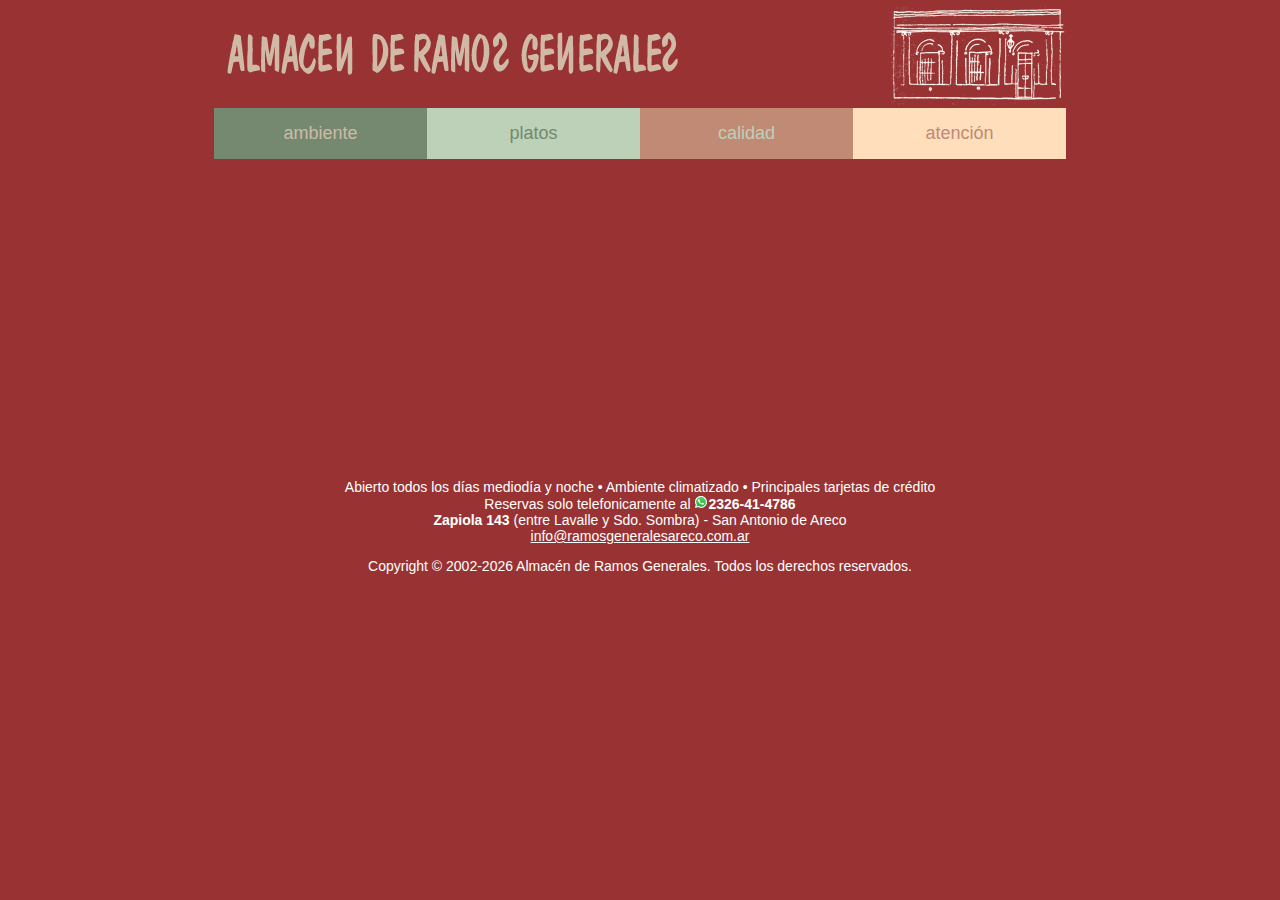
<file: index.html>
﻿<!DOCTYPE html>
<html>
<head>
    <title>Ramos Generales Areco</title>
    <meta http-equiv="Content-Type" content="text/html; charset=iso-8859-1" />
    <meta name="Keywords" content="san antonio de areco, parrilla, restaurant, comidas, comidas caseras, ramos generales, almacen, pulperia, comedor, pastas, asado, gaucho, argentina, buenos aires">
    <meta name="Description" content="El Almacen de Ramos Generales es un lugar único en su tipo. Venga a comer en nuestro restaurant y disfrute de la mejor comida casera en un ambiente excepcional. Ubicado en San Antonio de Areco, Buenos Aires, cuna de la Tradición Argentina.">
    <meta name="Author" content="Eduardo Molteni">
    <link href="/content/app.css" rel="stylesheet" type="text/css" />
    
    <script src="https://ajax.googleapis.com/ajax/libs/jquery/1.12.4/jquery.min.js" type="text/javascript"></script>
	<script src="/scripts/sammy.js" type="text/javascript"></script>
    <script src="/scripts/app.js"></script>
    <script type="text/javascript" src="/scripts/lightbox/jquery.lightbox-0.5.js"></script>
    <link rel="stylesheet" type="text/css" href="/scripts/lightbox/jquery.lightbox-0.5.css" media="screen" />
    <link rel="apple-touch-icon" sizes="180x180" href="/apple-touch-icon.png">
    <link rel="icon" type="image/png" sizes="32x32" href="/favicon-32x32.png">
    <link rel="icon" type="image/png" sizes="16x16" href="/favicon-16x16.png">
    <link rel="manifest" href="site.webmanifest">
    
</head>
<body>
    <table width=852 align=center cellspacing=0 cellpadding=0 style='BORDER:  #D0B9A6 0px solid; BACKGROUND-COLOR: #993333;'>
        <tr>
            <td>
                <table width=100% align=center border=0 cellspacing=0 cellpadding=0>
                    <tr>
                        <td valign=middle align=left><img src='../images/nombre.gif' width=500 height=100 border=0></td>
                        <td valign=middle align=right><img src='../images/logoramos.gif' width=176 height=100 border=0></td>
                    </tr>
                    <tr>
                        <td colspan=2 width='100%' valign=top>
                            <table class=amenu width='100%' align=center border=0 cellspacing=0 cellpadding=0>
                                <tr>
                                    <td NOWRAP width='25%' align=center style='padding: 15px;' bgcolor=#74896F color=#D0B9A6>
                                        <a style='color:#D0B9A6;text-decoration:none; FONT-FAMILY: Trebuchet MS, Verdana, Arial; FONT-SIZE: 18px;FONT-WEIGHT: normal;' href='/'>ambiente</a>
                                    </td>
                                    <td NOWRAP width='25%' align=center style='padding: 15px;' bgcolor=#BCD1B7 color=#74896F>
                                        <a style='color:#74896F;text-decoration:none; FONT-FAMILY: Trebuchet MS, Verdana, Arial; FONT-SIZE: 18px;FONT-WEIGHT: normal;' href='#/platos'>platos</a>
                                    </td>
                                    <td NOWRAP width='25%' align=center style='padding: 15px;' bgcolor=#C08A75 color=#BCD1B7>
                                        <a style='color:#BCD1B7;text-decoration:none; FONT-FAMILY: Trebuchet MS, Verdana, Arial; FONT-SIZE: 18px;FONT-WEIGHT: normal;' href='#/calidad'>calidad</a>
                                    </td>
                                    <td NOWRAP width='25%' align=center style='padding: 15px;' bgcolor=#FFDEBC color=#C08A75>
                                        <a style='color:#C08A75 ;text-decoration:none; FONT-FAMILY: Trebuchet MS, Verdana, Arial; FONT-SIZE: 18px;FONT-WEIGHT: normal;' href='#/atencion'>atención</a>
                                    </td>    
                                </tr>
                            </table>
                        </td>
                    </tr>
                    <tr>
                        <td colspan=2 width='100%' height=300 valign=top style='PADDING-TOP: 10px;PADDING-BOTTOM: 10px;' id="content">
                            <!-- start main content here -->
                            <!-- end main content here -->
                         </td>
                    </tr>
                </table>

                <div style="text-align: center">
                    Abierto todos los días mediodía y noche &#149 Ambiente climatizado &#149  Principales tarjetas de crédito
                    <br>Reservas solo telefonicamente al <img src='../images/whatsapp.svg' style='height: 14px; width: 14px;'><b>2326-41-4786</b>
                    <br><b>Zapiola 143</b> (entre Lavalle y Sdo. Sombra) - San Antonio de Areco
                    <br><a href='mailto:info@ramosgeneralesareco.com.ar'>info@ramosgeneralesareco.com.ar</a>
                    <p>
                        Copyright &copy; 2002-<script>document.write(new Date().getFullYear())</script> Almacén de Ramos Generales. Todos los derechos reservados.
                        <br>&nbsp;
                </div>
           </td>
       </tr>
    </table>
    <!-- Google tag (gtag.js) -->
    <script async src="https://www.googletagmanager.com/gtag/js?id=G-M9Y9RJTD1Y"></script>
    <script>
        window.dataLayer = window.dataLayer || [];
        function gtag(){dataLayer.push(arguments);}
        gtag('js', new Date());

        gtag('config', 'G-M9Y9RJTD1Y');
    </script>
</body>
</html>
</file>
<file: content/app.css>
// color de fondo #543F30
// nuevo color de fondo #993333
// color claro  #D0B9A6
// fondo ambiente #74896F
// fondo platos #BCD1B7
// fondo calidad #C08A75
// fondo atencion #FFDEBC


.boxed { BORDER: #D0B9A6 1px solid; BACKGROUND-COLOR: #993333; padding: 5px; }
.semiboxed { BORDER-TOP: thin solid; BORDER-BOTTOM: thin solid; BORDER-COLOR: #B9B9B9; BORDER-WIDTH: 1px; }
p.normal {MARGIN-LEFT: 20px;}
hr { BORDER: thin solid; COLOR: #E8F3D6;}
.sponsor {BORDER-TOP: #E8F3D6 1px solid;padding-bottom:10px;padding-top:10px;}
.firmaDeporte {FONT-FAMILY: Tahoma, Verdana, Arial;FONT-SIZE: 14px;}
input.ficha {width: 100%}
BODY
{
	COLOR: white;
    FONT-FAMILY: Trebuchet MS, Verdana, Arial;
    FONT-SIZE: 12px;
	MARGIN-TOP: 5px;
	MARGIN-BOTTOM: 0px;
	MARGIN-LEFT: 0px;
	MARGIN-RIGHT: 0px;	
	background-color : #993333;
	wBACKGROUND-IMAGE: url(../images/back.gif);
	wBACKGROUND-REPEAT: repeat; 
	behavior:url(#default#homePage);
}
TABLE
{
    FONT-FAMILY: Trebuchet MS, Verdana, Arial;
    FONT-SIZE: 14px;
}
H1 { FONT-FAMILY: Trebuchet MS, Verdana, Arial; FONT-SIZE: 20px; COLOR: #D0B9A6; MARGIN-BOTTOM: 0px;}
H2
{
    FONT-FAMILY: Trebuchet MS, Verdana, Arial;
    COLOR: #D0B9A6;
    FONT-SIZE: 14px;
    FONT-WEIGHT: bold;
	MARGIN-TOP: 10px;
	MARGIN-BOTTOM: 0px;
}
FORM
{
	MARGIN-TOP: 0px;
	MARGIN-BOTTOM: 0px;	
}		
A {COLOR: white; FONT-WEIGHT: normal;	text-decoration : underline;    FONT-FAMILY: Trebuchet MS, Tahoma, Verdana, Arial;FONT-SIZE: 14px;}
A:visited {   COLOR: white;}
.error {COLOR: white; FONT-WEIGHT: bold}
.info {COLOR: white; FONT-WEIGHT: normal }
.smalltext {COLOR: #CCCCCC; FONT-SIZE: 8pt; LINE-HEIGHT: 140% }
.smalltext A { COLOR: #CCCCCC; FONT-SIZE: 8pt; text-decoration : underline; LINE-HEIGHT: 140% }
.smallInput { FONT-SIZE: 10px; }	


.button { FONT-FAMILY: Trebuchet MS, Tahoma, Verdana, Arial; background-color:#E5E5E5; BORDER: thin solid; BORDER-COLOR: #90A0B0; BORDER-WIDTH: 1px; FONT-SIZE: 12px; cursor: hand; }
.graybutton { background-color:#E8F3D6; BORDER: thin solid; BORDER-COLOR: #3A746C; BORDER-WIDTH: 1px; FONT-SIZE: 12px; cursor: hand; }
.clsBtnUp { background-color:#E8F3D6; BORDER: thin solid; BORDER-COLOR: #3A746C; BORDER-WIDTH: 1px; FONT-SIZE: 12px; cursor: hand; padding: 4px;}
.clsBtnUp A { COLOR: black ; text-decoration: none;}

.contactenos A {COLOR: black; FONT-WEIGHT: bold;	text-decoration : none; FONT-FAMILY: Trebuchet MS, Tahoma, Verdana, Arial; FONT-SIZE: 12px; font-variant: small-caps}
.contactenos A:visited {   COLOR: black;}

.Menu { BORDER-TOP: #3A746C 1px solid; BORDER-BOTTOM: #3A746C 1px solid; BACKGROUND-COLOR: #E8F3D6; padding: 1px; }
.menuselected
{
	font-family: Verdana, Arial;
	font-size: 11px;
    COLOR: Black;
	font-weight: bold;
	BACKGROUND: #E8F3D6;
	TEXT-ALIGN: center;
	
}
.menuselected A 
{
    COLOR: Black;
	font-size: 11px;
	font-weight: bold;
	text-decoration : none;	
}
.menuunselected A:visited { COLOR: Black; }
.menuunselected
{
	font-family: Verdana, Arial;
	font-size: 11px;
    COLOR: #3A746C;
	font-weight: bold;
	BACKGROUND: #E8F3D6;
	TEXT-ALIGN: center;
}
.menuunselected A 
{
    COLOR: #3A746C;
	font-size: 11px;
	font-weight: bold;
	text-decoration : none;	
}
.menuunselected A:visited { COLOR: #3A746C; }

.SectionMenu { 
    COLOR: GRAY;
	padding-right: 5px; 
	padding-left: 5px; 
	font-size: 14px;
	font-weight: normal;
}
.SectionMenu A 
{
    COLOR: GRAY;
	font-size: 14px;
	font-weight: normal;
	text-decoration : none;	
}
.SectionMenu A:visited { COLOR: GRAY; }

.innersection
{
	PADDING-TOP: 5px; 
	PADDING-BOTTOM: 5px; 	
	PADDING-LEFT: 15px;
	PADDING-RIGHT: 5px;
}
TABLE#GenTabla 
{
	PADDING: 0;
	MARGIN: 1;
    COLOR: white;
	VERTICAL_ALIGN: top;
    FONT-SIZE: 12px;	
	BORDER-BOTTOM: thin solid;
	BORDER-COLOR: black;
    FONT-FAMILY: Verdana, Arial
}
TH#GenTabla 
{
	PADDING-LEFT: 2px;
	PADDING-RIGHT: 2px;
    BACKGROUND-COLOR: Black;
    COLOR: white;
    FONT-WEIGHT: bolder;
}
TD#GenTabla 
{
    COLOR: black;
	BORDER-BOTTOM: thin solid;
	BORDER-COLOR: #e0e0e0;
}

TD.FormHeader {	text-align=right;  font-weight: bold;	}
TD.FormField {}

.roundedboxtitle
{
    COLOR: #9C6563;
    FONT-FAMILY: Verdana, Arial;
    FONT-WEIGHT: bolder;			
    FONT-SIZE: 12pt;	
    TEXT-DECORATION: none
}
.smalltextinv
{
    COLOR: #FFDFBD;
    FONT-FAMILY: Verdana, Arial;
    FONT-SIZE: 8pt;
    LINE-HEIGHT: 140%
}
.smalltextinv A
{
    COLOR: #FFDFBD;
    FONT-FAMILY: Verdana, Arial;
    FONT-SIZE: 8pt;
	text-decoration : underline;
    LINE-HEIGHT: 140%

}

.minititulo
{
	font-family: Tahoma, Verdana, Arial;
	font-size: 12px;
    font-weight: bold;	
    color: #336699;
}
.minititulo A 
{
	font-weight: bold;	
    color: #336699;
	text-decoration : none;	
}
.minititulo A:visited { COLOR: #336699; }


TABLE.GenTabla 
{
	PADDING: 0;
	MARGIN: 1;
    COLOR: white;
	VERTICAL_ALIGN: top;
    FONT-SIZE: 10px;	
	BORDER-BOTTOM: thin solid;
	BORDER-COLOR: #74896F;
}
TH.GenTabla 
{
	PADDING-LEFT: 2px;
	PADDING-RIGHT: 2px;
    BACKGROUND-COLOR: #74896F;
    COLOR: white;
    FONT-WEIGHT: bolder;
}
TD.GenTabla 
{
    COLOR: white;
	BORDER-BOTTOM: thin solid;
	BORDER-COLOR: #e0e0e0;
}
</file>
